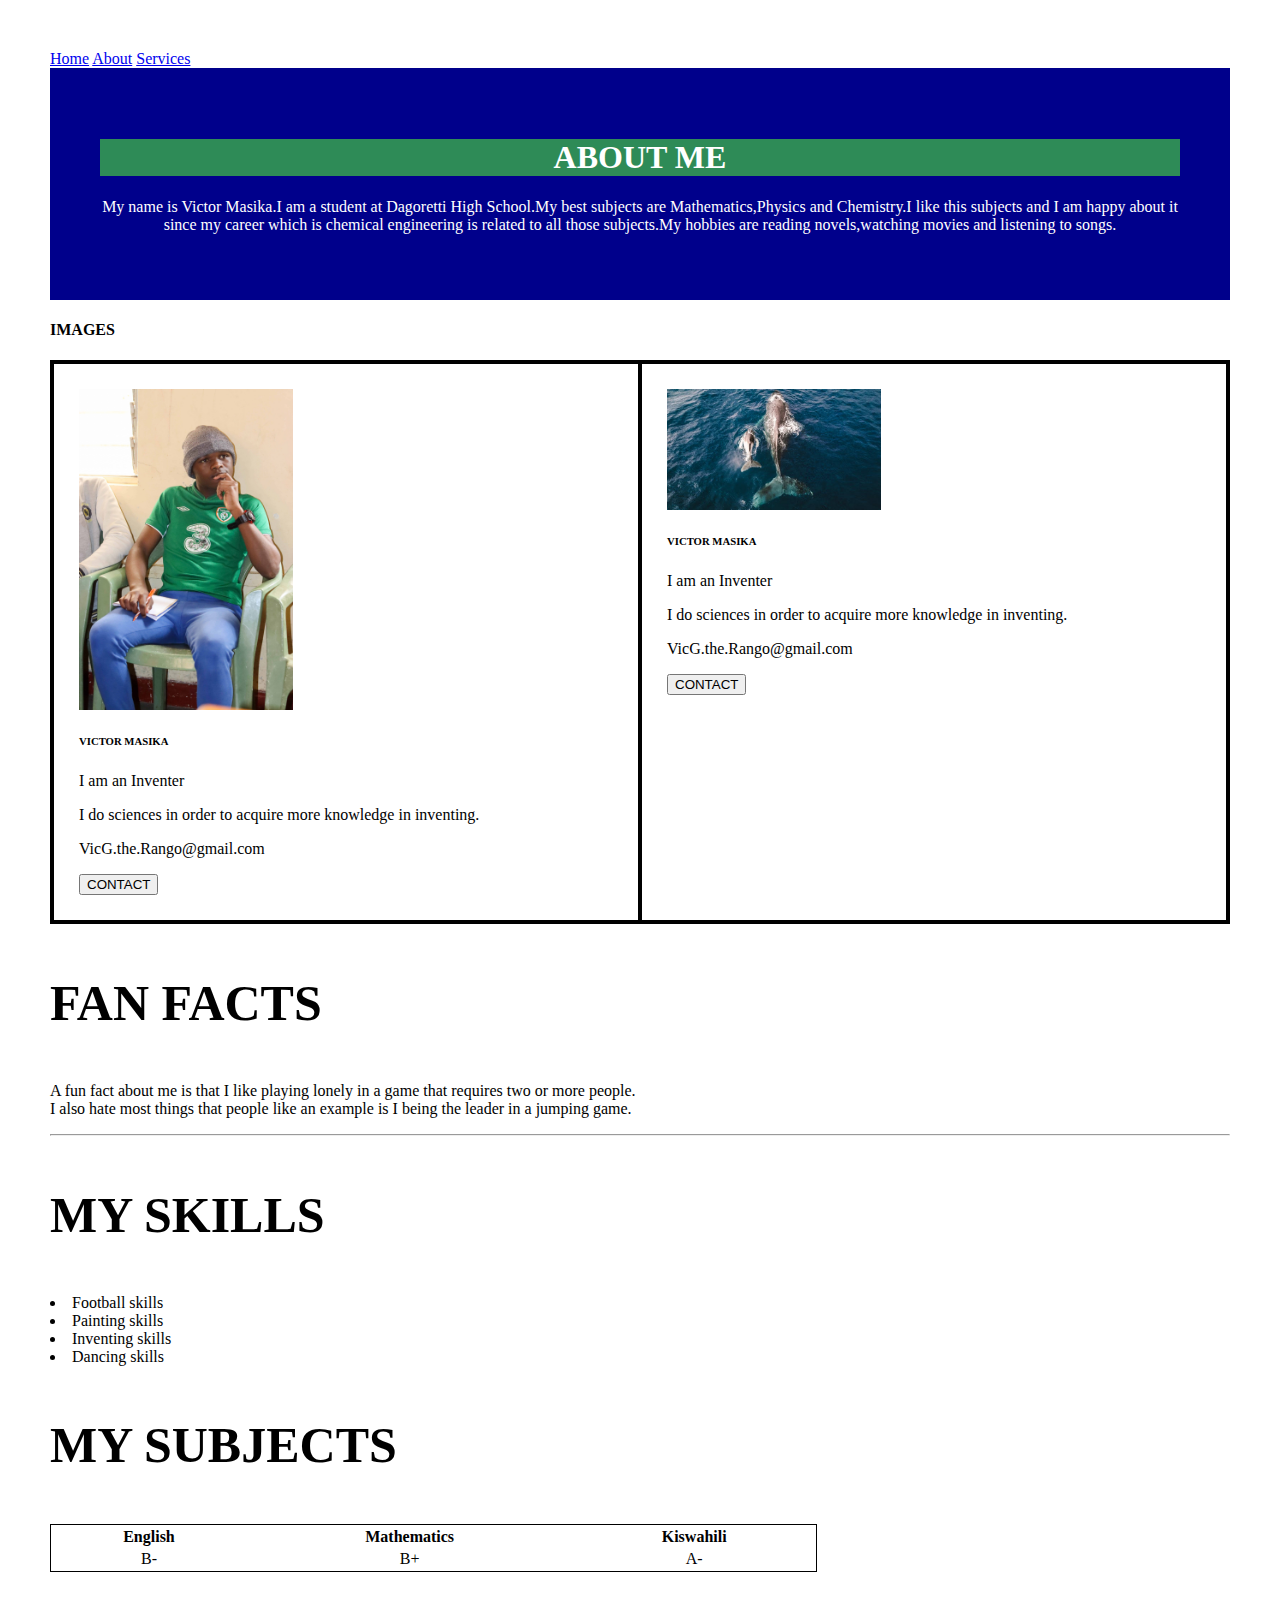
<file: about.html>
<html>
<head>
	<title>ABOUT ME</title>
	<link rel="stylesheet" type="text/css" href="about.css">
</head>
<body>
	<nav class="navbar">
		<a href="index.html">Home</a>
		<a href="about.html">About</a>
		<a href="services.html">Services</a>
	</nav>
	<div class="about-section">
	<h1 style="background-color: seagreen;">ABOUT ME </h1>
		<p>My name is Victor Masika.I am a student at Dagoretti High School.My best subjects are Mathematics,Physics and Chemistry.I like this subjects and  I am happy about it since my career which is chemical engineering is related  to all those subjects.My hobbies are reading novels,watching movies and listening to songs.</p>
	</div>
		<div>
			<h4 class="images">IMAGES</h4>
			<div class="row">
				<div class="column">
					<div class="card">
						<img src="victor.jpg" alt="A focused boy in Dagoretti High School." style="width:40%">
						<div class="container">
							<h6>VICTOR MASIKA</h6>
							<p class="title"> I am an Inventer</p>
							<p>I do sciences in order to acquire more knowledge in inventing.</p>
							<p>VicG.the.Rango@gmail.com</p>
							<button class="button">CONTACT</button>
						</div>
					</div>
				</div>
				<h4 class="images"></h4>
				<div class="column">
					<div class="card">
						<img src="vicky.jpeg" alt="a motherland creature" style="width:40%">
						<div class="container">
							<h6 class="victor">VICTOR MASIKA</h6>
							<p class="title"> I am an Inventer</p>
							<p>I do sciences in order to acquire more knowledge in inventing.</p>
							<p>VicG.the.Rango@gmail.com</p>
							<button class="button">CONTACT</button>
						</div>
					</div>
				</div>
			</div>
		</div>
			<h3 class="facts">FAN FACTS</h3>
<p>A fun fact about me is that I like playing lonely in a game that requires two or more people.<br> I also hate most things that people like an example is I being the leader in a jumping game.</p>
			<hr>
			<div>
				<h3 class="skills">MY SKILLS</h3>
					<li>Football skills</li>
					<li>Painting skills</li>
					<li>Inventing skills</li>
					<li>Dancing skills</li>
				</ul>
				<h3 class="subjects">MY SUBJECTS</h3>
				<table style="border: 1px solid black;width: 65%;">
					<tr>
						<th>English</th>
						<th>Mathematics</th>
						<th>Kiswahili</th>
					</tr>
					<tr style="text-align: center;">
						<td>B-</td><div>
						<td>B+</td>
						<td>A-</td>
					</tr>
				</table>
			</div>
		</div>
	</body>
</html>
</file>
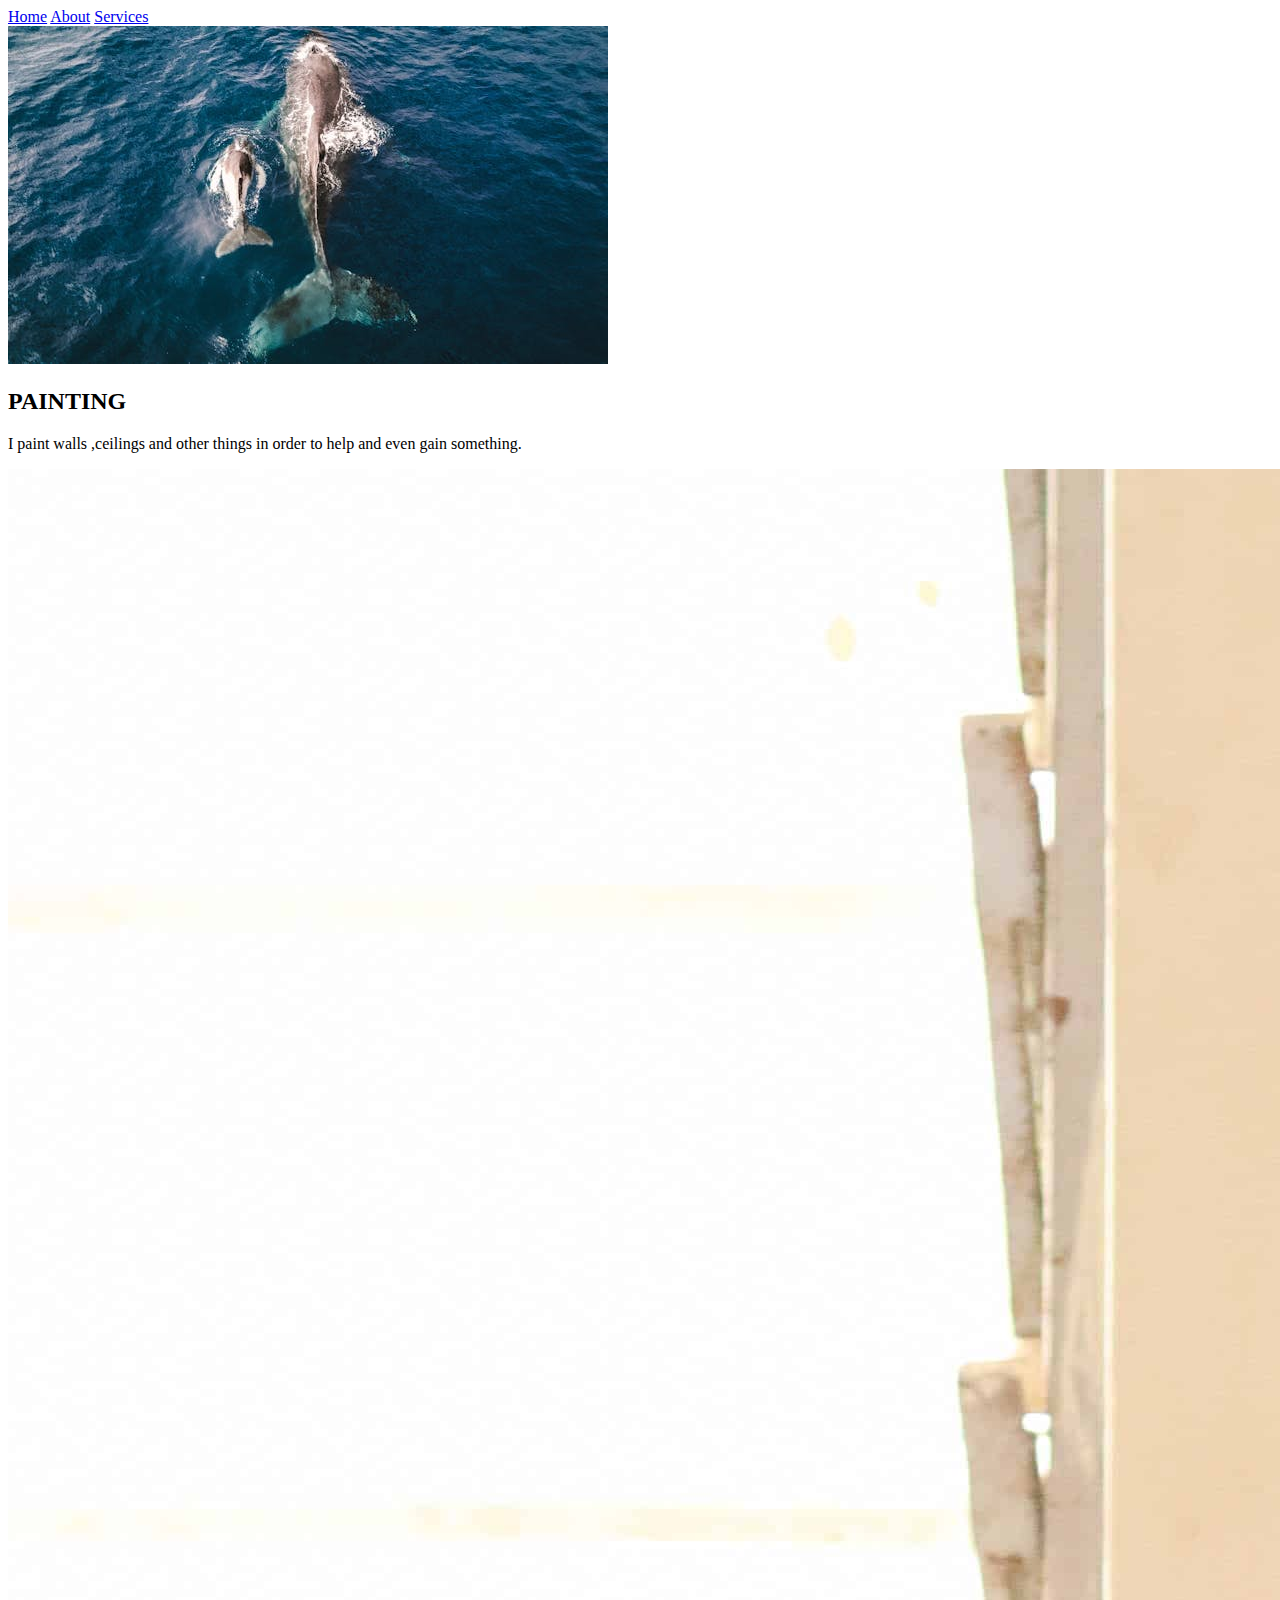
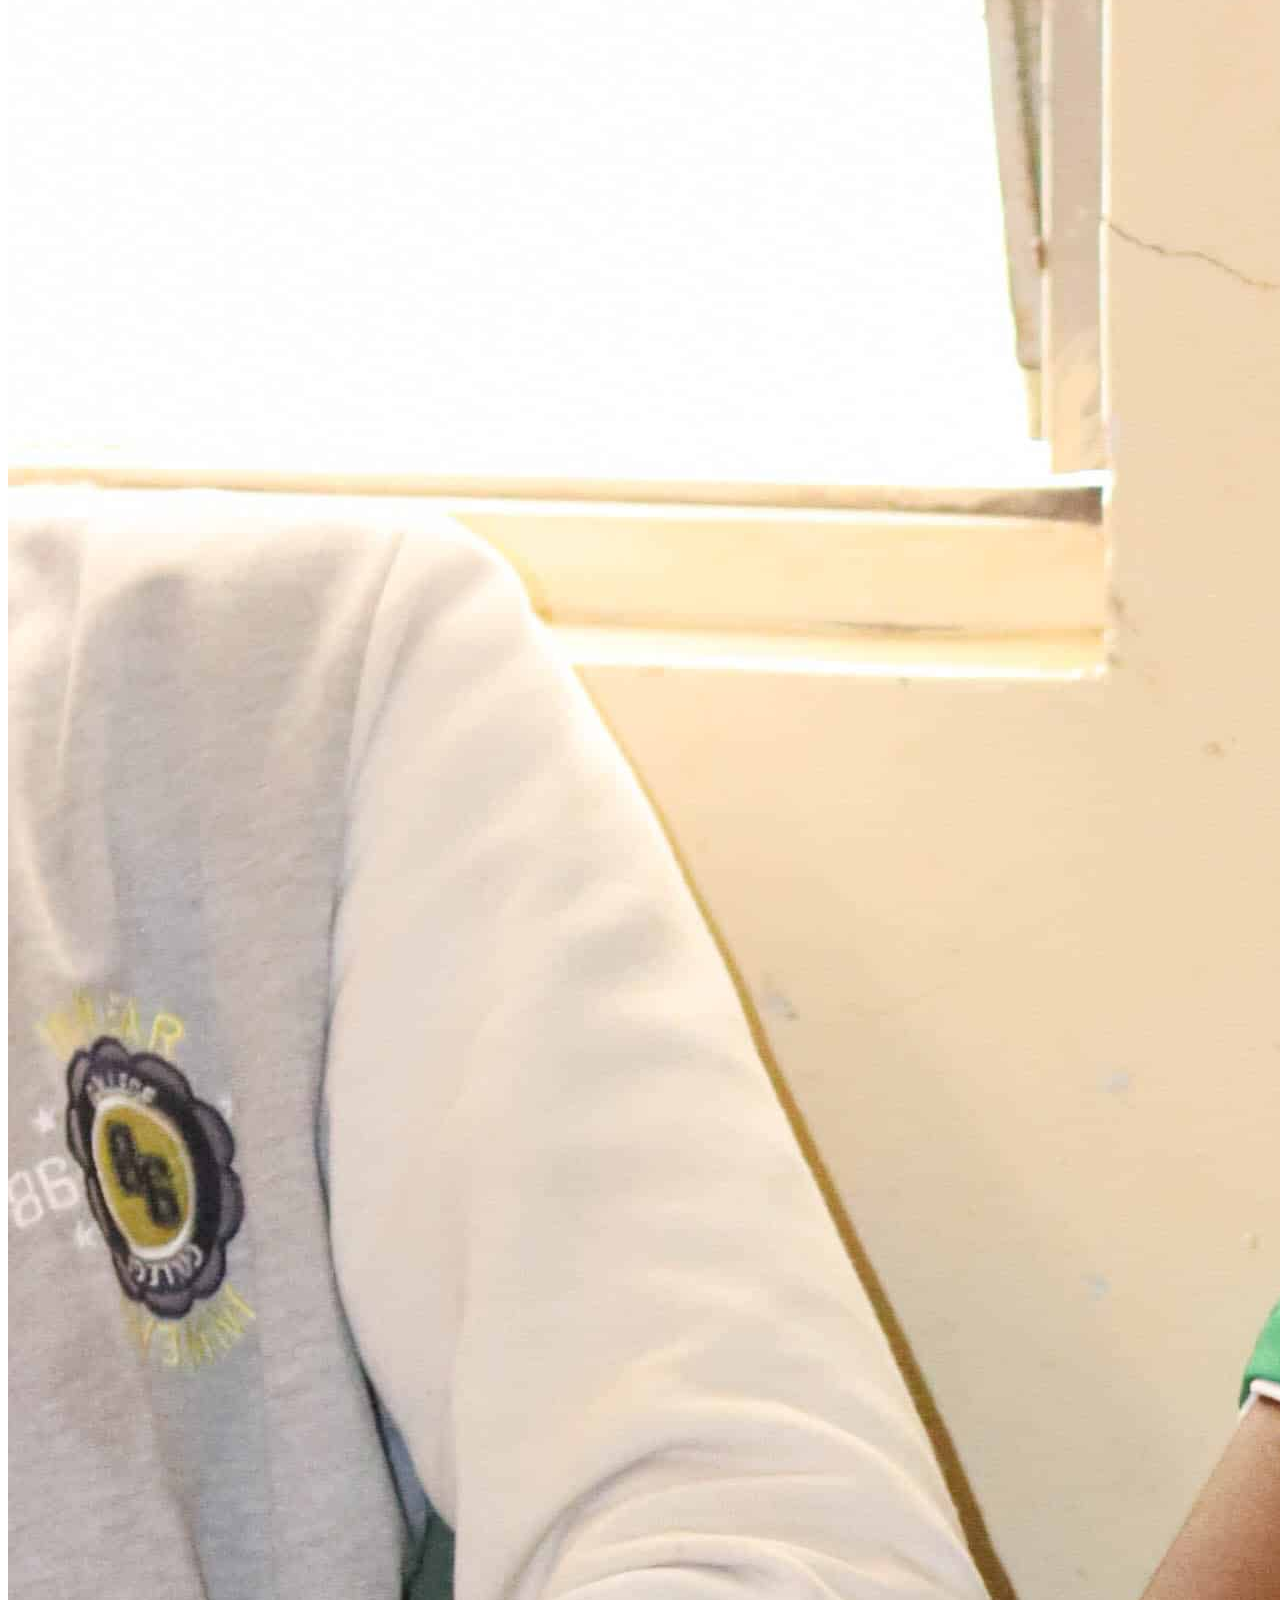
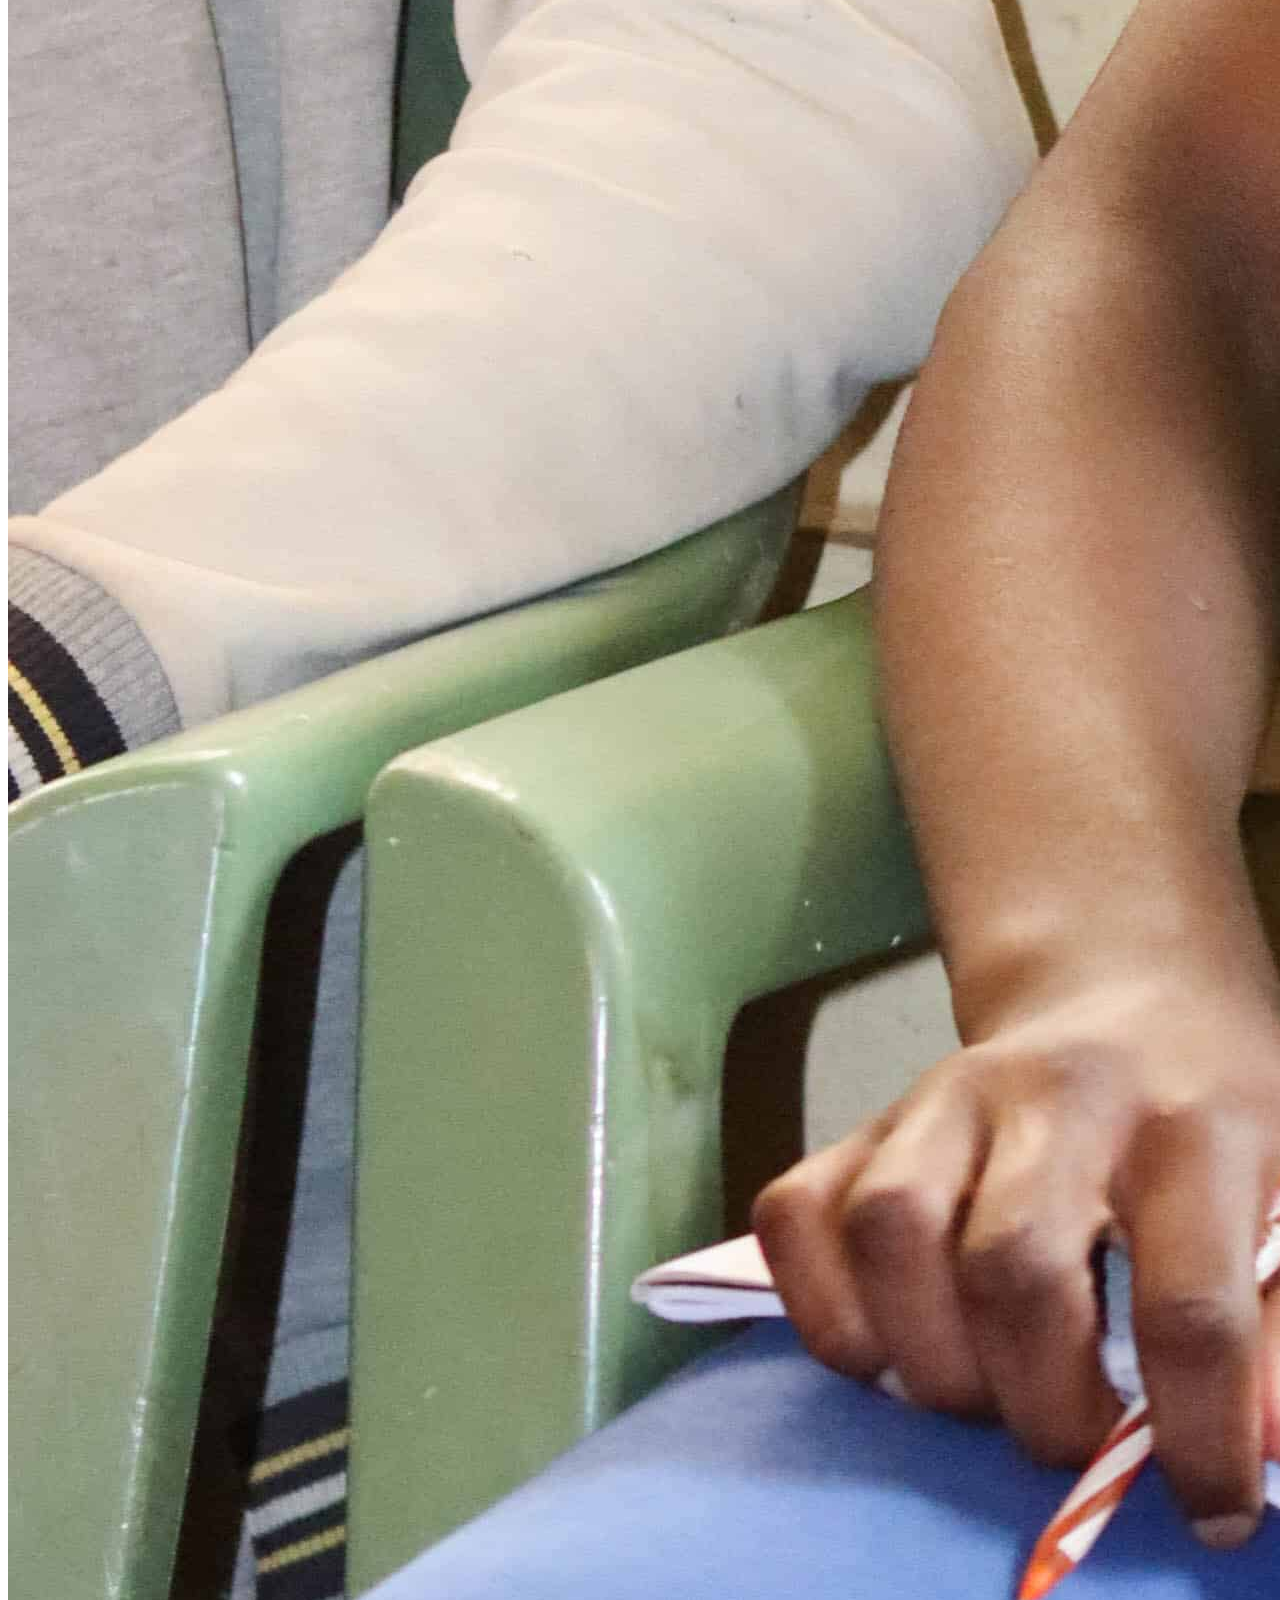
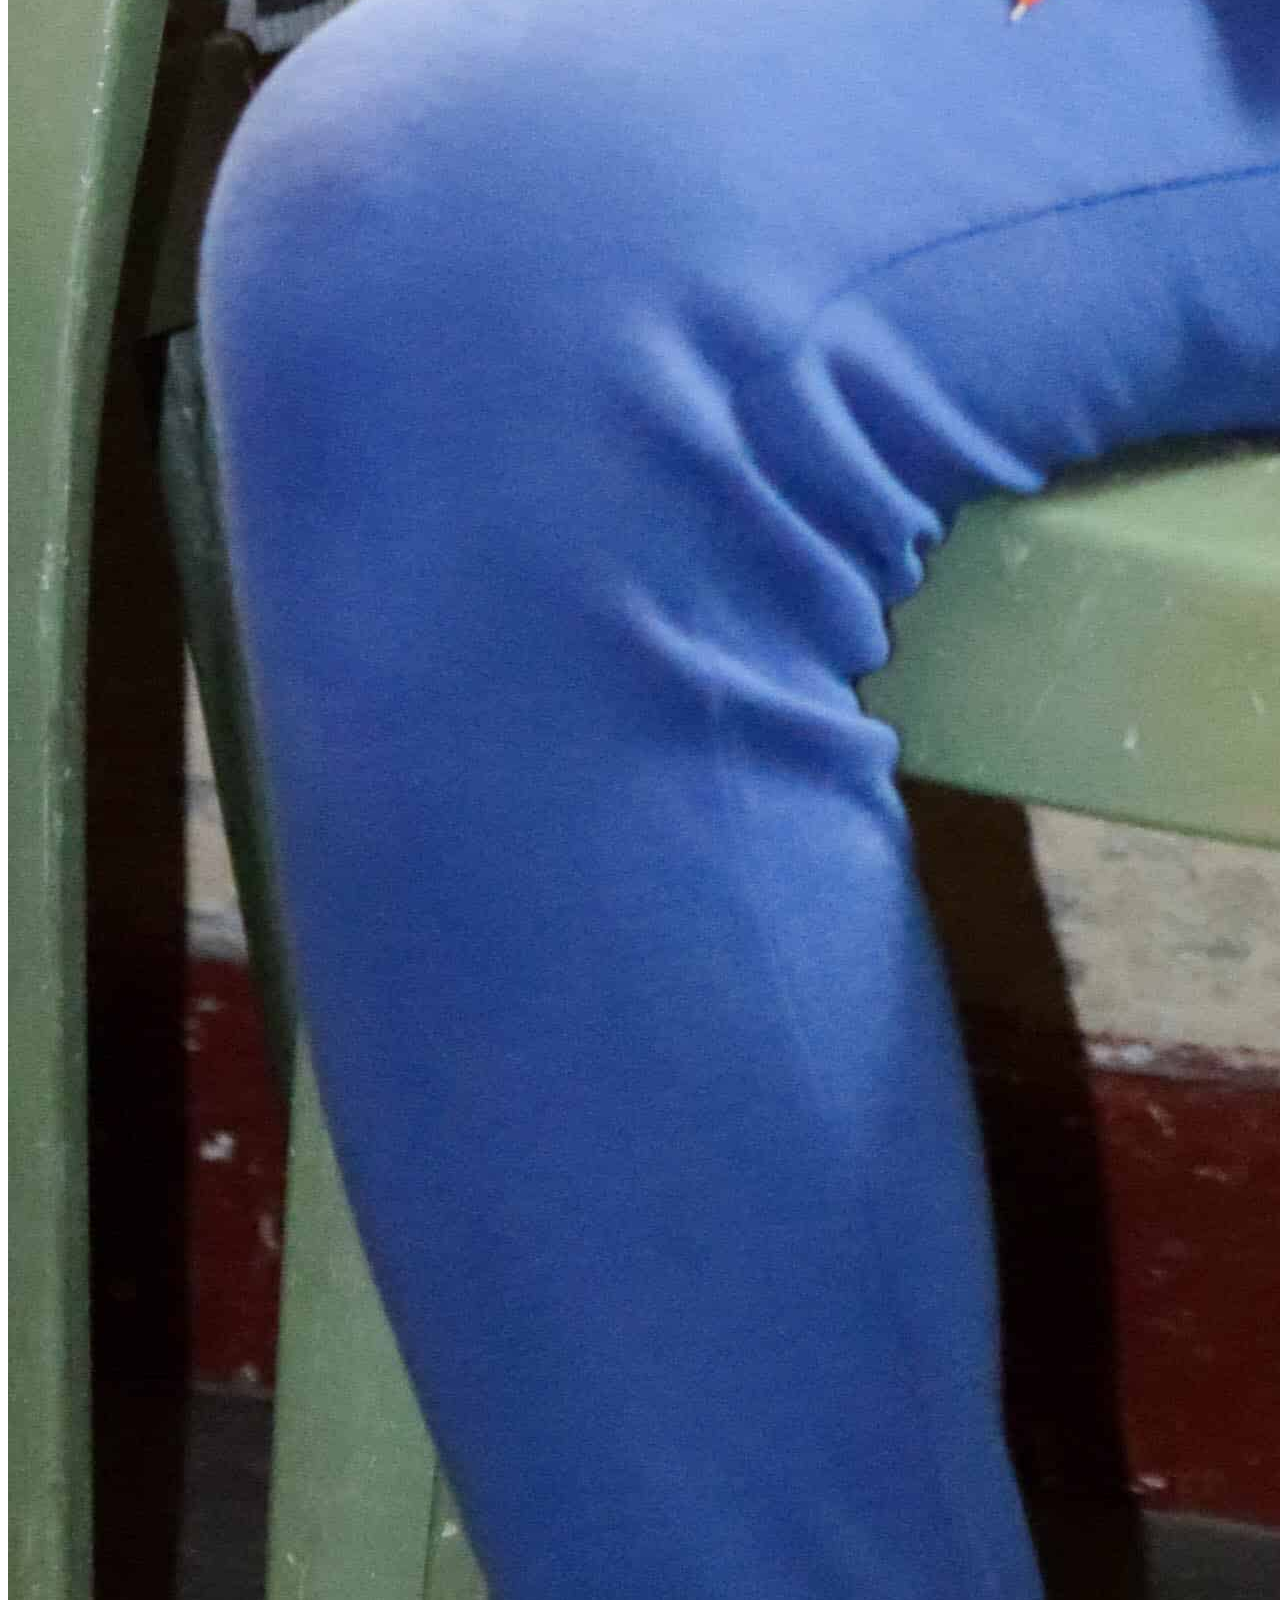
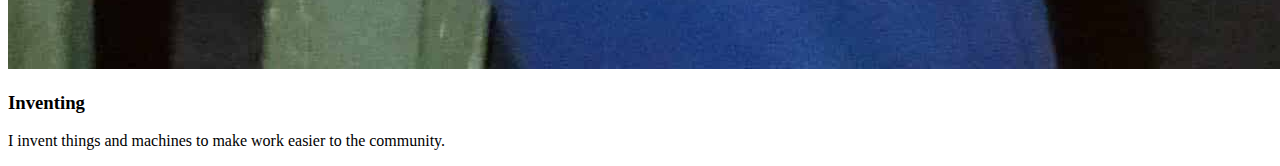
<file: services.html>
<!DOCTYPE html>
<html>
<head>
	<meta charset="utf-8">
	<meta name="viewport" content="width=device-width, initial-scale=1">
	<title>Services</title>
</head>
<body>
	<nav class="navbar">
		<a href="index.html">Home</a>
		<a href="about.html">About</a>
		<a href="services.html">Services</a>
	</nav>
	<div>
		<img src="vicky.jpeg">
		<h2>PAINTING</h2>
		<p>I paint walls ,ceilings and other things in order to help and even gain something.</p>
		<div>
			<img src="victor.jpg">
			<h3>Inventing</h3>
			<p>I invent things and machines to make work easier to the community.</p>
		</div>
	</div>

</body>
</html>
</file>
<file: about.css>
body{
 	font-family: revert;
 	margin: 20;
 	padding: 30;
 }
 .row{
 	display: flex;
 	justify-content: space-between;
 }
 .facts{
 	font-size: 50px;
 	text-align: left;
 }
 .skills{
 	font-size: 50px;
 }
 .subjects{
 	font-size: 50px;
 }
 .about-section{
 	padding: 50px;
 	text-align: center;
 	background-color: darkblue;
 	color: white;
 }
 .class-container{
 	padding: 0 16px;
 }
 .column,.row{
 	border: 2px solid black;
 }
 .column{
 	padding: 25px;
 	width: 100%;
 }
 image{
 	width:50px;
 	height:auto;
 }
</file>
